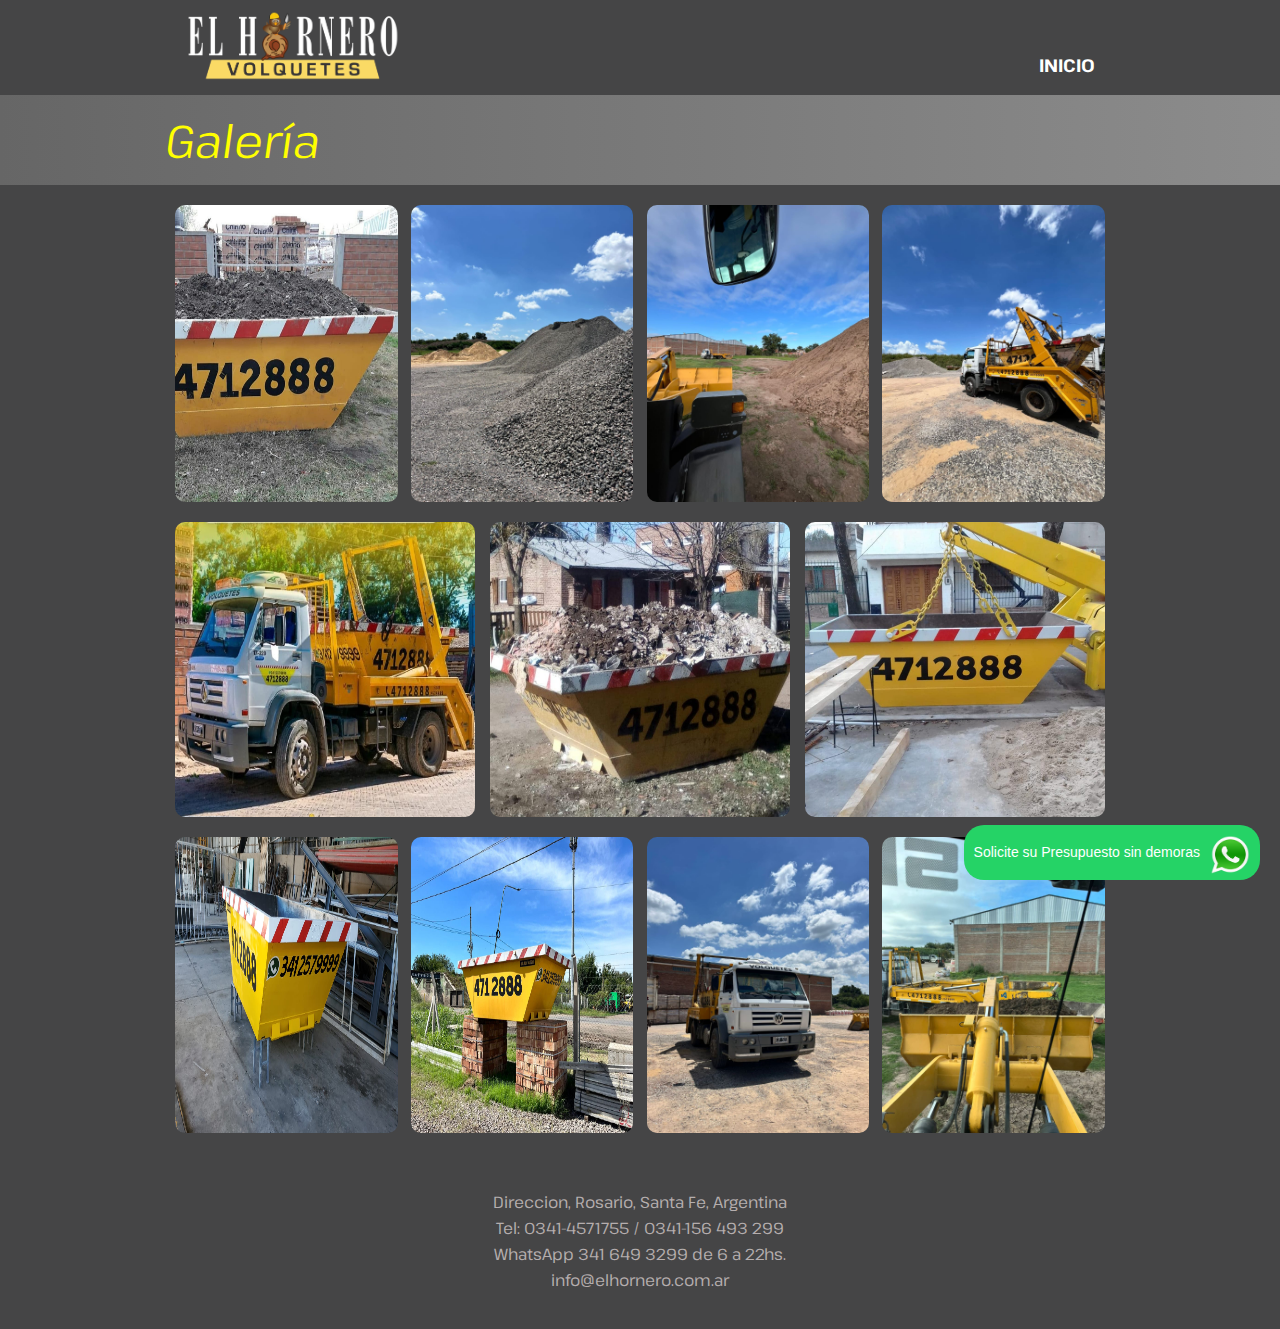
<file: galeria.html>
<!DOCTYPE html
    PUBLIC "-//W3C//DTD XHTML 1.0 Transitional//EN" "http://www.w3.org/TR/xhtml1/DTD/xhtml1-transitional.dtd">
<html xmlns="http://www.w3.org/1999/xhtml">

<head>

    <meta charset="UTF-8"><!-- Define la codificación de caracteres como UTF-8 -->
    <meta http-equiv="X-UA-Compatible" content="IE=edge">
    <!-- Especifica que el navegador debe usar el modo de renderizado más reciente disponible -->
    <meta name="viewport" content="width=device-width, initial-scale=1.0">
    <!-- Establece la escala de la página según el dispositivo -->
    <title>El hornero - Galería de fotos</title> <!-- Título de la página -->
    <link rel="icon" href="images/icon.png" type="image/png"><!-- Icono de la pestaña del navegador -->
    <meta name="Autor" content="Elio Herrera" /> <!-- Nombre del autor de la página -->

    <!-- Descripción y palabras claves para motores de búsqueda -->
    <meta name="description"
        content="El Hornero ofrece servicios de alquiler de volquetes en Rosario, junto con la venta de tierra y escombros para relleno. Contáctanos al 0341-6493299 para obtener más información. ¡Confía en nosotros para tus proyectos de construcción en Rosario, Argentina!" />
    <meta name="keywords"
        content="alquiler de volquetes, El Hornero, Rosario, constructoras, materiales de construcción, contenedores, alquiler, construcciones, corralones" />
    <meta name="MSSmartTagsPreventParsing" content="true" />
    <!-- Evita el análisis de Smart Tags en Internet Explorer -->
    <meta name="viewport" content="width=device-width, initial-scale=1">
    <!-- Define la escala inicial y la anchura del viewport -->

    <!-- Etiquetas adicionales para mejorar el SEO -->
    <meta name="robots" content="index, follow"><!-- Permite que los motores de búsqueda indexen y sigan los enlaces -->
    <meta name="googlebot" content="index, follow"><!-- Instruye a Googlebot para indexar y seguir los enlaces -->
    <link rel="canonical" href="URL_CANÓNICA_DE_LA_PÁGINA"><!-- Especifica la URL canónica de la página -->

    <!-- Etiquetas Open Graph para mejorar la apariencia en redes sociales -->
    <meta property="og:title" content="El hornero - Alquiler de Volquetes">
    <meta property="og:description"
        content="El Hornero ofrece servicios de alquiler de volquetes en Rosario, junto con la venta de tierra y escombros para relleno. ¡Confía en nosotros para tus proyectos de construcción en Rosario, Argentina!">
    <meta property="og:image" content="URL_DE_LA_IMAGEN">

    <!-- Etiquetas Twitter Cards para mejorar la apariencia en Twitter -->
    <meta name="twitter:card" content="summary_large_image">
    <meta name="twitter:title" content="El hornero - Alquiler de Volquetes">
    <meta name="twitter:description"
        content="El Hornero ofrece servicios de alquiler de volquetes en Rosario, junto con la venta de tierra y escombros para relleno. ¡Confía en nosotros para tus proyectos de construcción en Rosario, Argentina!">
    <meta name="twitter:image" content="URL_DE_LA_IMAGEN">

    <!-- Enlaces a recursos externos -->
    <link rel="stylesheet" href="styles.css" type="text/css" />
    <link rel="stylesheet" href="StylesGaleria.css" />


    <link rel="stylesheet" href="animate.css">
    <link rel="stylesheet" href="w3.css" type="text/css" />
    <link rel="stylesheet" href="font-awesome.css" type="text/css" />
    <link rel="stylesheet" href="https://cdnjs.cloudflare.com/ajax/libs/font-awesome/4.7.0/css/font-awesome.min.css">
    <link
        href="https://fonts.googleapis.com/css2?family=Pathway+Extreme:ital,wght@0,100;0,400;0,700;1,400;1,700&display=swap"
        rel="stylesheet">


</head>

<body>

    <a name="inicio" id="inicio"></a>

    <!-- WHATSAPP FLOTANTE -->
    <div class="whatsapp-float">
        <a href="https://api.whatsapp.com/send?phone=5493416493299&amp;text=Hola!%20Quiero%20mas%20%20info!"
            target="_blank">
            <div class="whatsapp-bubble">
                <span class="whatsapp-text">Solicite su Presupuesto sin demoras</span>
                <img src="images/WhatsAppIcon.png" alt="WhatsApp" class="whatsapp-icon">
            </div>
        </a>
    </div>



    <!-- PESTAÑAS -->

    <div class="w3-content cuadroLogo_Galeria">
        <div class="Logo">
            <img src="images/logo_home.png" height="70px" border="0" class="logo wow bounceIn" />
        </div>
        <div class="cuadroWhatsApp">
            <a href="index.html#inicio" class="btTop">INICIO</a>
        </div>
    </div>







    <!--                               GALERIA                               -->


    <a name="galeria" id="galeria"></a>


    <div class="green wow fadeIn">
        <div class="w3-content">
            <h2 align="left" class="tituloSeccion">Galería</h2>
        </div>
    </div>




    <div class="gallery-container w3-content">
        <div class="gallery">
            <div class="row row-4">
                <img src="imagesGaleria/volquetes (1).jpg" alt="Imagen 1" class="thumbnail">
                <img src="imagesGaleria/volquetes (2).jpg" alt="Imagen 2" class="thumbnail">
                <img src="imagesGaleria/volquetes (3).jpg" alt="Imagen 3" class="thumbnail">
                <img src="imagesGaleria/volquetes (4).jpg" alt="Imagen 9" class="thumbnail">
            </div>
            <div class="row row-3">
     
                <img src="imagesGaleria/volquetes (5).jpg" alt="Imagen 5" class="thumbnail">
                <img src="imagesGaleria/volquetes (6).jpg" alt="Imagen 6" class="thumbnail">
                <img src="imagesGaleria/volquetes (7).jpg" alt="Imagen 7" class="thumbnail">
            </div>
            <div class="row row-4">
                <img src="imagesGaleria/volquetes (8).jpg" alt="Imagen 7" class="thumbnail">
                <img src="imagesGaleria/volquetes (9).jpg" alt="Imagen 8" class="thumbnail">
                <img src="imagesGaleria/volquetes (10).jpg" alt="Imagen 9" class="thumbnail">
                <img src="imagesGaleria/volquetes (11).jpg" alt="Imagen 9" class="thumbnail">
            </div>
            <!-- Agrega más filas según sea necesario -->
        </div>
    </div>
    <!-- Contenedor de la imagen ampliada -->
    <div id="modal-container" class="modal-container">
        <div class="modal-content">
            <span class="close">&times;</span>
            <img id="modal-image" class="modal-image">
        </div>
    </div>





    <!-- Scripts -->
    <script src="jsGallery.js"></script>





    <div class="break w3-padding-32 fondoservicios">
        <p align="center">Direccion, Rosario, Santa Fe, Argentina<br />Tel: 0341-4571755 /
            0341-156 493 299<br />WhatsApp 341 649 3299 de 6 a 22hs.<br /> info@elhornero.com.ar</p>
    </div>




</body>

</html>
</file>
<file: styles.css>
body {
	margin: 0px;
	font-size: 20px;
	line-height: 30px;
	font-family: 'Pathway Extreme', sans-serif;
	background-color: #454546;
}


.cuadroBotonera {

	/*position: fixed;*/
	top: 0;
	/* Fijar en la parte superior */
	left: 0;
	/* Alinear a la izquierda */
	width: 100%;
	/* Ancho completo */
	z-index: 9999;



	padding-top: 10px;
	padding-bottom: 10px;
	padding-right: 20px;
	background: linear-gradient(to right, #ffff00, #666666 50%);
	align-items: center;
	/* Centrar verticalmente */
	text-align: right;
}



.cuadroLogo_Contacto {



	padding-top: 60px;
	padding-left: 20px;
	padding-right: 20px;
	padding-bottom: 20px;
	display: flex;
	justify-content: space-between;
	align-items: flex-end;
}

.Logo {
	float: center;
	height: 0%;


}

.cuadroWhatsApp {
	font-family: 'Pathway Extreme', sans-serif;
	font-size: 30px;
	line-height: 46px;
	color: #093;
	font-weight: 700;
	float: right;

}

.fondoimg1 {
	background-color: #4f4f4f;

}

.fondoimg2 {
	background-color: #8d8d8d;

}

.fondoimg3 {
	background-color: #000000;

}

.cuadroSlider {
	width: 960px;
	margin-left: auto;
	margin-right: auto;
}

.w3-content {
	padding-left: 0px;
	padding-right: 0px;

}

A.btTop {
	text-decoration: none;
	font-family: 'Pathway Extreme', sans-serif;
	font-size: 14px;
	line-height: 18px;
}

A.btTop:Hover {
	color: #8d1010;
	text-decoration: none;
}


a {
	text-decoration: none;
}

a:hover {
	text-decoration: none;
}

/*
.fototop {
	background-color: #fff;
	background-image: url(images/fondo_top.jpg);
	background-position:bottom center;
	background-size:cover;
	height:202px;
}

.cuadroTop {
	margin-top:200px;
	padding:40px;
	background-color: rgba(242, 242, 242, 0.7)!important;
}

*/

/* Estilos para la primera sección */
.fondoimg1 .contenidoDescripcion h3 {
	color: red;
	/* Cambia el color del título de la primera sección a rojo */
}

.fondoimg1 .contenidoDescripcion p {
	color: white;
	/* Cambia el color del párrafo de la primera sección a azul */
}

/* Estilos para la segunda sección */
.fondoimg2 .contenidoDescripcion h3 {
	color: red;
	/* Cambia el color del título de la segunda sección a verde */
}

.fondoimg2 .contenidoDescripcion p {
	color: white;
	/* Cambia el color del párrafo de la segunda sección a naranja */
}

/* Estilos para la tercera sección */
.fondoimg3 .contenidoDescripcion h3 {
	color: purple;
	/* Cambia el color del título de la tercera sección a morado */
}

.fondoimg3 .contenidoDescripcion p {
	color: brown;
	/* Cambia el color del párrafo de la tercera sección a marrón */
}


.bordeForm {
	border: 1px solid #1820ff;
	padding-left: 50px;
	padding-right: 50px;
	padding-top: 20px;
	padding-bottom: 20px;
	width: 90%;
	margin-left: auto;
	margin-right: auto;
}

.green {
	background: linear-gradient(to right, #666666, #8c8c8c 100%);
	padding: 16px;

}

.imgEmpresa {
	display: flex;
	flex-direction: column;
	padding-top: 15px;
	padding-bottom: 15px;
	align-items: center;
}

.contenedorDescripcion {
	display: flex;
	justify-content: space-between;
	align-items: center;
	width: 100%;
	margin-bottom: 20px;
}

.imagen-container {
	width: 60%;
	/* Establece el ancho del contenedor de la imagen al 60% del contenedor de descripción */
}

.imagen {
	width: 70%;
	max-width: 70%;
	/* Establece el ancho de la imagen al 100% del contenedor de imagen */
}

.contenidoDescripcion {
	width: 40%;
	/* Establece el ancho del texto al 40% del contenedor de descripción */
	text-align: center;
}

.contenedorDescripcion:nth-child(2) .contenidoDescripcion {
	order: 1;
}

.contenedorDescripcion:nth-child(2) .imagen-container {
	order: 2;
}

.contenedorDescripcion:nth-child(3) .contenidoDescripcion {
	order: 1;
}

.contenedorDescripcion:nth-child(3) .imagen-container {
	order: 2;
}

/*
.greenContacto {
	background: linear-gradient(to right,#006FBA ,#00548C 100%);
	padding: 16px;
	width:30%;
}
*/
.cuadroServicio {
	float: left;
	width: 24%;
	padding-bottom: 20px;
	text-align: center;
	height: 220px;
}

.cuadroServicio img {
	max-width: 160px;
	text-align: center;
}

.logo {
	max-width: auto;
	max-height: 150px;
}

.cuadroRedes {
	float: left;
	width: 33%;
	padding: 30px;
	text-align: center;
	margin-bottom: 0px;
	margin-top: 50px;
}

.cuadroRedes img {

	max-width: 80px;
	max-height: auto;
}

.break {
	float: none;
	clear: both;
}

form {
	margin: 0px;
}

p {
	font-family: 'Pathway Extreme', sans-serif;
	font-size: 16px;
	line-height: 26px;
	color: #b5aeae;
	margin-top: 4px;
	margin-right: 2px;
	margin-bottom: 4px;
	margin-left: 2px;
}

/*
.botonform {
	font-family: 'Pathway Extreme', sans-serif;!important
	font-size: 18px;!important
	line-height: 22px;!important
	color: #FFF;!important
	background-color: #FF1821;!important
	height: 50px;!important
	border: 1px solid #FF1821;!important
	font-weight: bold;!important
}
.botonform:hover {
	color: #000;!important
	background-color: #333;!important
	border: 1px solid #61AD2A;!important
}
*/
.cajaForm {
	font-family: 'Pathway Extreme', sans-serif;
	font-size: 18px;
	line-height: 22px;
	color: #333;
	padding-top: 4px;
	padding-right: 8px;
	padding-bottom: 4px;
	padding-left: 8px;
	border: 1px solid #666;
}

h1 {
	color: #ffffff;
	font-family: 'Pathway Extreme', sans-serif;
	font-size: 28px;
	line-height: 28px;
	font-weight: bold;
}

.titulo {
	color: #179246;
	font-family: 'Pathway Extreme', sans-serif;
	font-size: 56px;
	line-height: 66px;
	font-weight: bold;
}

.tituloSeccion {
	color: #ffff00;
	font-family: 'Pathway Extreme', sans-serif;
	font-size: 46px;
	line-height: 38px;
	font-weight: 400;
	font-style: oblique;
}

h2 {
	font-family: 'Pathway Extreme', sans-serif;
	font-size: 28px;
	line-height: 38px;
	color: #ffae18;
	/*           TITULOS        */
	border: none;
	font-weight: 300;
	margin: 0px;
}

A.btTop {
	text-decoration: none;
	font-family: 'Pathway Extreme', sans-serif;
	font-size: 18px;
	line-height: 20px;
	font-weight: 700;
	color: #fff;
	margin-left: 30px;
}

/*
A.btTop:Hover {
	color: #2217b7;
	text-decoration: none;
}


.botonform {
	color: #FFFFFF;
	height: 40px;
	border: 1px solid #FFFFFF;
	font-family: 'Pathway Extreme', sans-serif;
	font-size: 18px;
	line-height: 20px;
	background-color: #FF1821;
	font-weight: normal;
}
.botonform:hover {
	color: #FF1821;
	background-color: #cccccc;
	border: 1px solid #FF1821;
}
*/
hr {
	border-top: 1px solid #F6F6F6;
}

.clientes-grid {
	padding-top: 20px;
	display: grid;
	grid-template-columns: repeat(2, 1fr); /* Dos columnas */
	gap: 20px; /* Espacio entre elementos */
  }
  
  .cliente {
	display: flex;
	flex-direction: column;
	align-items: center;
	text-align: center;
  }
  
  .cliente img {
	width: 80px;
	height: 80px;
	border-radius: 6px; /* Radio de esquina para hacerlo cuadrado con bordes redondeados */
	object-fit: cover; /* Ajusta el tamaño de la imagen para llenar el cuadro */
	margin-bottom: 10px;
}


.mapa {
	width: 100%;
	height: 50vh;

}





/*VERSION MOVIL*/
@media screen and (max-width: 1100px) {

	body {
		font-size: 16px;
		line-height: 24px;
		padding-left: 4px;
		padding-right: 4px;
	}

	p {
		font-size: 12px;
		line-height: 20px;
		color: #ffffff;
		/*           TEXTO        */
		margin-top: 4px;
		margin-right: 0px;
		margin-bottom: 4px;
		margin-left: 0px;
	}

	.cuadroLogo {
		width: 49%;
		padding-bottom: 6px;
		padding-top: 16px;
	}

	.cuadroLogo_Contacto {



		padding-top: 10px;
		padding-left: 20px;
		padding-right: 20px;
		padding-bottom: 20px;
		display: flex;
		justify-content: space-between;
		align-items: flex-end;
	}

	.cuadroWhatsApp {
		float: left;
		width: 60%;
		padding-top: 6px;
		text-align: right;
		font-family: 'Pathway Extreme', sans-serif;
		font-size: 20px;
		line-height: 30px;
		color: #093;
		font-weight: 700;
	}

	.logo {
		padding-top: 15px;
		max-width: auto;
		max-height: 60px;
	}

	.cuadroSlider {
		width: 100%;
		margin-left: 0px;
		margin-right: opx;
	}

	.cuadroBotonera {
		float: none;
		width: 100%;
		right: auto;
		padding-bottom: 10px;
		padding-top: 10px;
		text-align: right;
		white-space: nowrap;
		/* Evitar que los elementos se envuelvan a la siguiente línea */
		overflow-x: auto;
		/* Habilita el desplazamiento horizontal */
		overflow-y: hidden;
		/* Oculta la barra de desplazamiento vertical */
		white-space: nowrap;
		/* Evita el ajuste de línea de los elementos */
		-webkit-overflow-scrolling: touch;
		/* Mejora el desplazamiento en dispositivos iOS */
	}

	.cuadroBotonera {
		overflow-x: auto;
		/* Habilita el desplazamiento horizontal */
		overflow-y: hidden;
		/* Oculta la barra de desplazamiento vertical */
	}

	.btTop {
		display: inline-block;
		/* Permite que los elementos se muestren en línea */
		margin-right: 10px;
		/* Espacio entre los elementos */
		padding: 10px;
		/* Espacio interno de los elementos */
		/* Agrega otros estilos según sea necesario */
	}

	.cuadroBotonera a {
		display: inline-block;
		margin-left: 2px;
		margin-right: 2px;
	}

	A.btTop {
		font-size: 8px;
		line-height: 20px;
		margin-left: 2px;
		margin-right: 2px;
	}

	.cuadroTop {
		margin-top: 50px;
		padding: 30px;
	}

	.greenContacto {
		width: 80%;
	}

	.cuadroServicio {
		float: none;
		width: 99%;
		padding-bottom: 20px;
		padding-right: 0px;
	}

	h1 {
		color: #fff;
		font-family: 'Pathway Extreme', sans-serif;
		font-size: 28px;
		line-height: 20px;
		font-weight: bold;
	}

	.titulo {
		color: #179246;
		font-family: 'Pathway Extreme', sans-serif;
		font-size: 34px;
		line-height: 34px;
		font-weight: bold;
	}

	.tituloSeccion {
		color: #fff;
		font-family: 'Pathway Extreme', sans-serif;
		font-size: 26px;
		line-height: 26px;
		font-weight: bold;
	}

	h2 {
		font-family: 'Pathway Extreme', sans-serif;
		font-size: 20px;
		line-height: 26px;
		border: none;
		font-weight: 300;
		margin: 0px;


	}

	h3 {
		font-family: 'Pathway Extreme', sans-serif;
		font-size: 28px;
		line-height: 38px;


	}

	/*         IMAGENES EMPRESA     */
	.w3-third h2 {
		font-size: 26px;
	}

	.imagen-container {
		width: 60%;
		/* Establece el ancho del contenedor de la imagen al 60% del contenedor de descripción */
	}

	.contenidoDescripcion h2 {
		font-size: 20px
	}

	.contenidoDescripcion {
		width: 40%;
		/* Establece el ancho del texto al 40% del contenedor de descripción */
		text-align: center;
	}



	.w3-third img {
		width: 100%;
		/* Establece el ancho de la imagen al 100% del contenedor */
		max-width: 120px;
		/* Establece el ancho máximo de la imagen en dispositivos móviles */
		display: block;
		margin: 0 auto;
	}


	.contenedorDescripcion {
		display: flex;
		align-items: center;
		/* Centrar verticalmente los elementos */
		margin-bottom: 20px;
		/* Espacio entre los bloques */

	}



	.imagen {
		width: 50%;
		/* Establece el ancho de la imagen al 50% del contenedor en dispositivos móviles */
		height: 24vh;
		/* Establece la altura de la imagen al 90% del viewport height */
		object-fit: cover;
		/* Mantiene la proporción de la imagen y la ajusta para llenar el contenedor */
	}

	.contenidoDescripcion {
		width: 65%;
		/* Establece el ancho del texto al 40% del contenedor de descripción */
		text-align: center;
	}



	/* -------------------------------------*/

	A.btTop {
		text-decoration: none;
		font-family: 'Pathway Extreme', sans-serif;
		font-size: 14px;
		line-height: 18px;
	}

	A.btTop:Hover {
		color: #8d1010;
		text-decoration: none;
	}

	.bordeForm {
		padding-left: 10px;
		padding-right: 10px;
		padding-top: 20px;
		padding-bottom: 20px;
		width: 90%;
		margin-left: auto;
		margin-right: auto;
	}

	.cajaForm {
		width: 90%;
	}

	.cuadroRedes {
		float: none;
		width: 99%;
		padding: 30px;
		text-align: center;
		margin-bottom: 10px;
		margin-top: 10px;
	}

	.sinPadding {
		padding-left: 0px;
		padding-right: 0px;
	}

	.fondoservicios {
		margin-top: 100px;
		/* Ajusta el valor según sea necesario */
	}

	.fondopag {
		padding: 30px;
	}


}
</file>
<file: StylesGaleria.css>
/* Estilos generales */
.cuadroLogo_Galeria {
  padding: 10px 20px 20px;
  display: flex;
  justify-content: space-between;
  align-items: flex-end;
}

.gallery-container {
  display: flex;
  width: 100%;
  justify-content: center;
}

.gallery {
  padding-top: 20px;
  padding-left: 10px;
  padding-right: 10px;
  display: flex;
  flex-wrap: wrap;
  justify-content: center;
}

.row {
  display: flex;
  flex-wrap: wrap;
  justify-content: space-between;
  width: 100%;
}

.thumbnail {
  width: calc(25% - 10px); /* Ajusta el ancho de las imágenes y el margen entre ellas */
  margin-bottom: 20px;
  border-radius: 10px; /* Redondea las esquinas de las imágenes */
}

/* Define el ancho de las imágenes en cada fila */
.row-3 .thumbnail {
  width: calc(33.33% - 10px);
}

.row-4 .thumbnail {
  width: calc(25% - 10px);
}


/* Ajuste para que las imágenes ocupen el 100% del ancho en una sola fila */
@media (min-width: 768px) {
  .thumbnail {
    width: calc(25% - 10px);
  }
}

@media (min-width: 992px) {
  .thumbnail {
    width: calc(20% - 10px);
  }
}

@media (min-width: 1200px) {
  .thumbnail {
    width: calc(16.666% - 10px);
  }
}



/* Estilos para el modal */
.modal-container {
  display: none;
  position: fixed;
  z-index: 9999;
  top: 0;
  left: 0;
  width: 100%;
  height: 100%;
  background-color: rgba(0, 0, 0, 0.7); /* Fondo semi-transparente */
}

.modal-content {
  position: relative;
  margin: auto;
  width: 80%;
  max-width: 800px;
}

.modal-image {
  display: block;
  margin: auto;
  max-width: 100%;
  max-height: 80%;
  border-radius: 10px; /* Redondea las esquinas de la imagen modal */
}

.close-modal {
  position: absolute;
  top: 20px;
  right: 20px;
  font-size: 30px;
  color: white;
  cursor: pointer;
}

/* Estilos para el botón de cerrar */
.close {
  position: absolute;
  top: 10px;
  right: 10px;
  font-size: 30px;
  cursor: pointer;
  color: white;
  z-index: 9999; /* Asegura que el botón de cierre esté por encima de todo */
  border: none;
  background: transparent;
}
</file>
